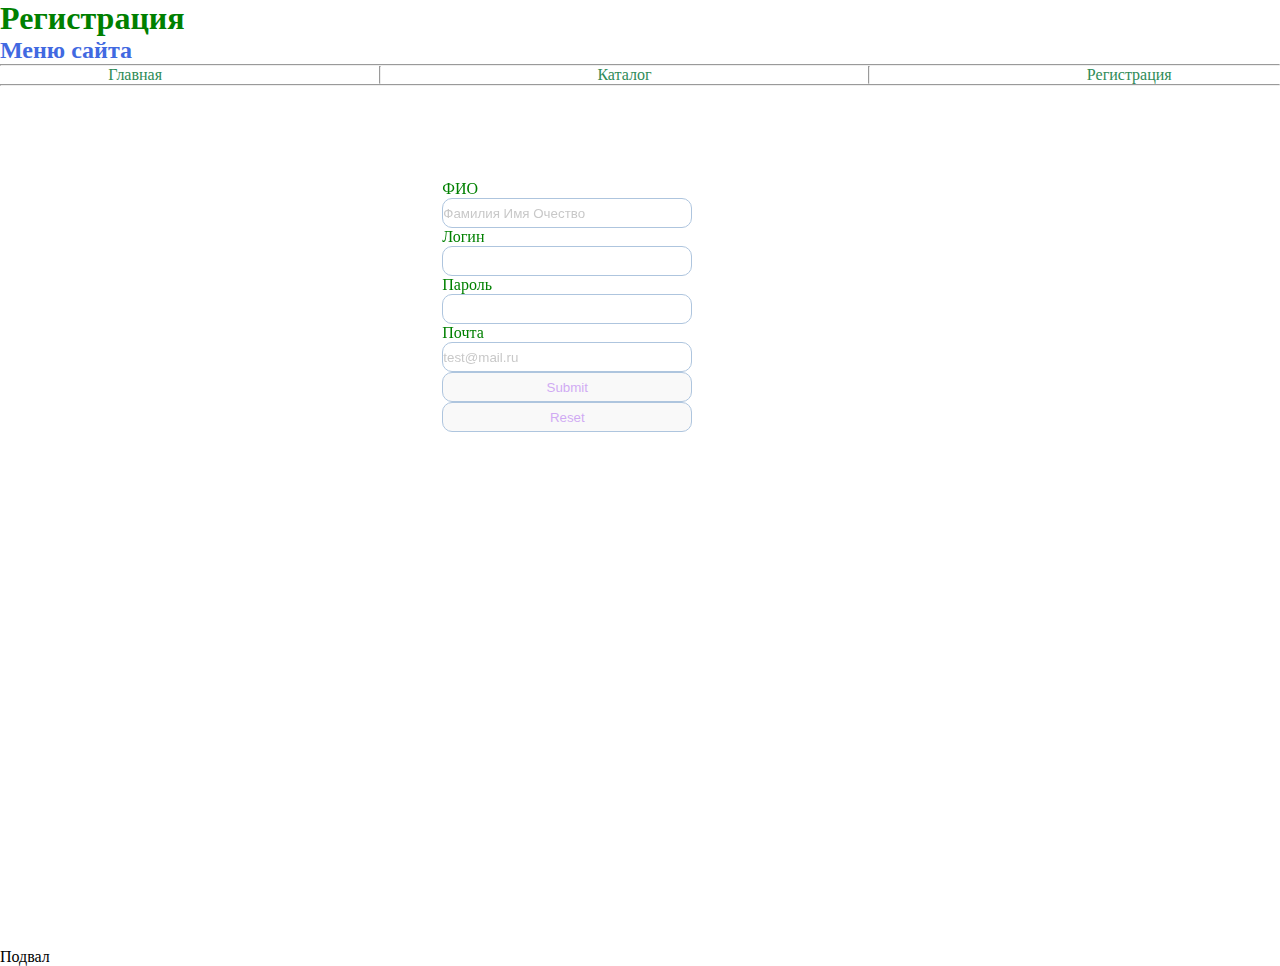
<file: Project/Registration.html>
<!DOCTYPE html>
<html lang="en">
<head>
    <meta charset="UTF-8">
    <title>Наименование сайта</title>
    <link rel="stylesheet" href="Style.css">
</head>
<body>
   <h1>Регистрация</h1>
   <h2>Меню сайта</h2>
    <hr>
        <div class="wrapper">
            <div class="content">
                <div class="menu">
                    <ul>
                        <a href="Index.html"><li>Главная</li></a>
                        <hr>
                        <a href="Catalog.html"><li>Каталог</li></a>
                        <hr>
                        <a href="Registration.html"><li>Регистрация</li></a>
                    </ul>
                    <hr>
                </div>
                <div class="forma">
                    <form action="#">
                        ФИО<input id="name" type="text" placeholder="Фамилия Имя Очество">
                        Логин<input id="login" type="text">
                        Пароль<input id="password" type="password">
                        Почта<input  id="email" type="email" placeholder="test@mail.ru">
                        <input class="button" type="submit">
                        <input type="reset">
                    </form>
                </div>
            </div>
            <footer>
                Подвал
            </footer>
        </div>
    <script src = "Script.js"></script>
</body>
</html>
</file>
<file: Project/Style.css>
* {
    margin: 0;
    padding: 0;
}

html,
body {
    height: 100%;
}

.wrapper {
    display: flex;
    flex-direction: column;
    min-height: 100%;
}

.content {
    flex: 1 0 auto;
}

.footer {
    flex: 0 0 auto;
}

h1 {
    color: green;
}

h2 {
    color: royalblue;
}

a {
    color: seagreen;
}


.menu a {
    text-decoration: none;
}

.menu a:hover {
    color: red
}

.menu a li {
    list-style: none;
}

.menu ul {
    display: flex;
    justify-content: space-around;
}

.forma form {
    display: flex;
    flex-direction: column;
}

.forma input {
    border: 1px solid #356EAD;
    box-sizing: border-box;
    border-radius: 10px;
    opacity: 0.4;
    width: 250px;
    height: 30px;
    margin-top: (10px);
    margin-left: (10px);
    margin-right: (15px);
    margin-bottom: (15px);
    color: blueviolet;
}

.forma form {
    position: fixed;
    top: 20%;
    left: 34.555%;
    margin-top: -...;
    margin-left: -...;
    color: green;
}
</file>
